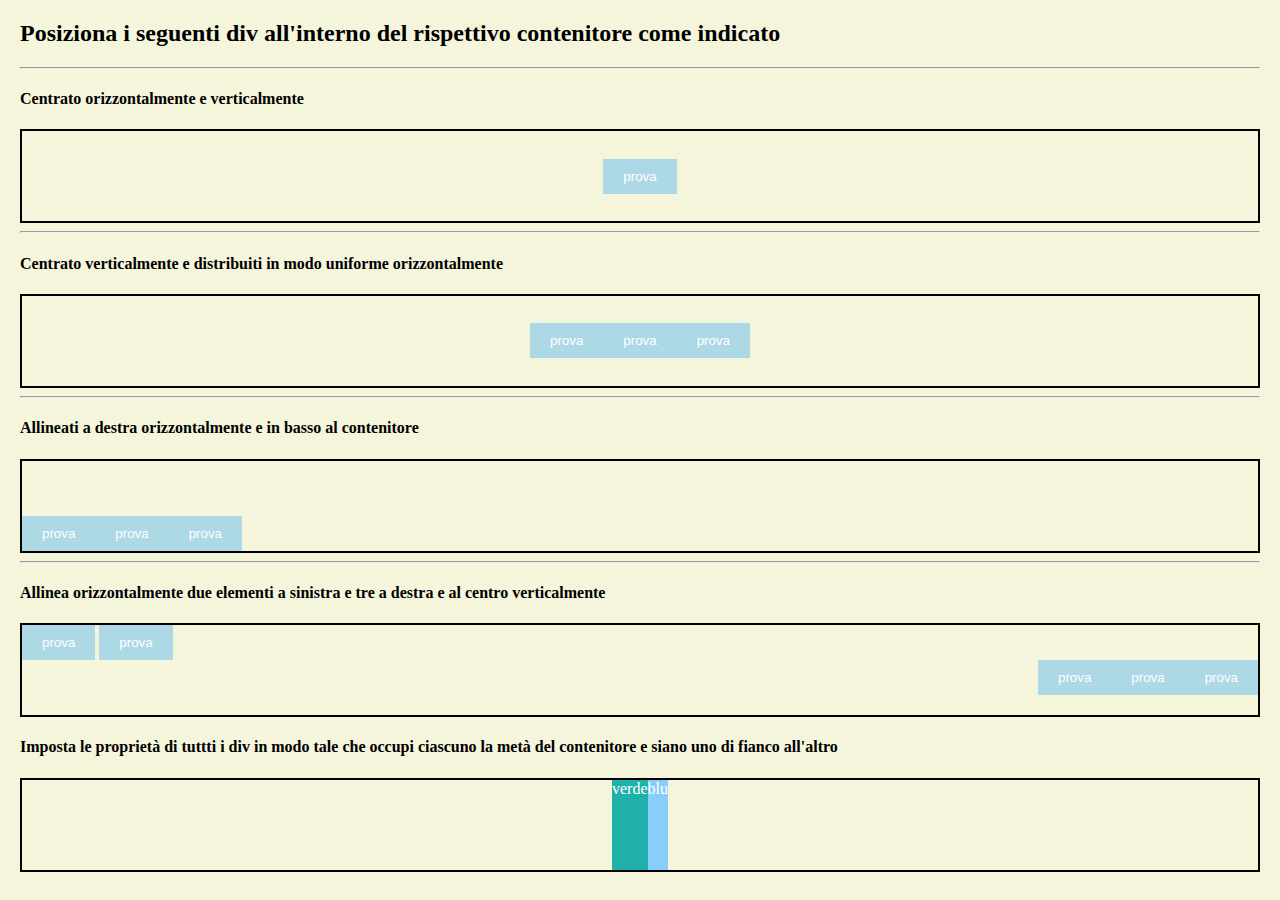
<file: esercizio 1/index.html>
<html>

<head>
    <title>Posizionamento</title>
    <link rel="stylesheet" href="./style.css">
</head>

<body>
    <h2>Posiziona i seguenti div all'interno del rispettivo contenitore come indicato</h2>
    <hr>
    <h4>Centrato orizzontalmente e verticalmente</h4>
    <div class="contenitore" id="primo">
        <button class="elemento">prova</button>
    </div>

    <hr>

    <h4>Centrato verticalmente e distribuiti in modo uniforme orizzontalmente</h4>
    <div class="contenitore" id="secondo">
        <button class="elemento">prova</button>
        <button class="elemento">prova</button>
        <button class="elemento">prova</button>
    </div>

    <hr>

    <h4>Allineati a destra orizzontalmente e in basso al contenitore</h4>
    <div class="contenitore" id="terzo">
        <button class="elemento">prova</button>
        <button class="elemento">prova</button>
        <button class="elemento">prova</button>
    </div>

    <hr>

    <h4>Allinea orizzontalmente due elementi a sinistra e tre a destra e al centro verticalmente</h4>
    <div class="contenitore" id="quarto">
        <div class="g1">
            <button class="elemento">prova</button>
            <button class="elemento">prova</button>
        </div>
        <div class="g2">
            <button class="elemento">prova</button>
            <button class="elemento">prova</button>
            <button class="elemento">prova</button>
        </div>
    </div>

    <h4>Imposta le proprietà di tuttti i div in modo tale che occupi ciascuno la metà del contenitore e siano uno di
        fianco all'altro</h4>
    <div class="contenitore" id="quinto">
        <div class="elemento" id="verde">verde</div>
        <div class="elemento" id="blu">blu</div>
    </div>

</body>

</html>
</file>
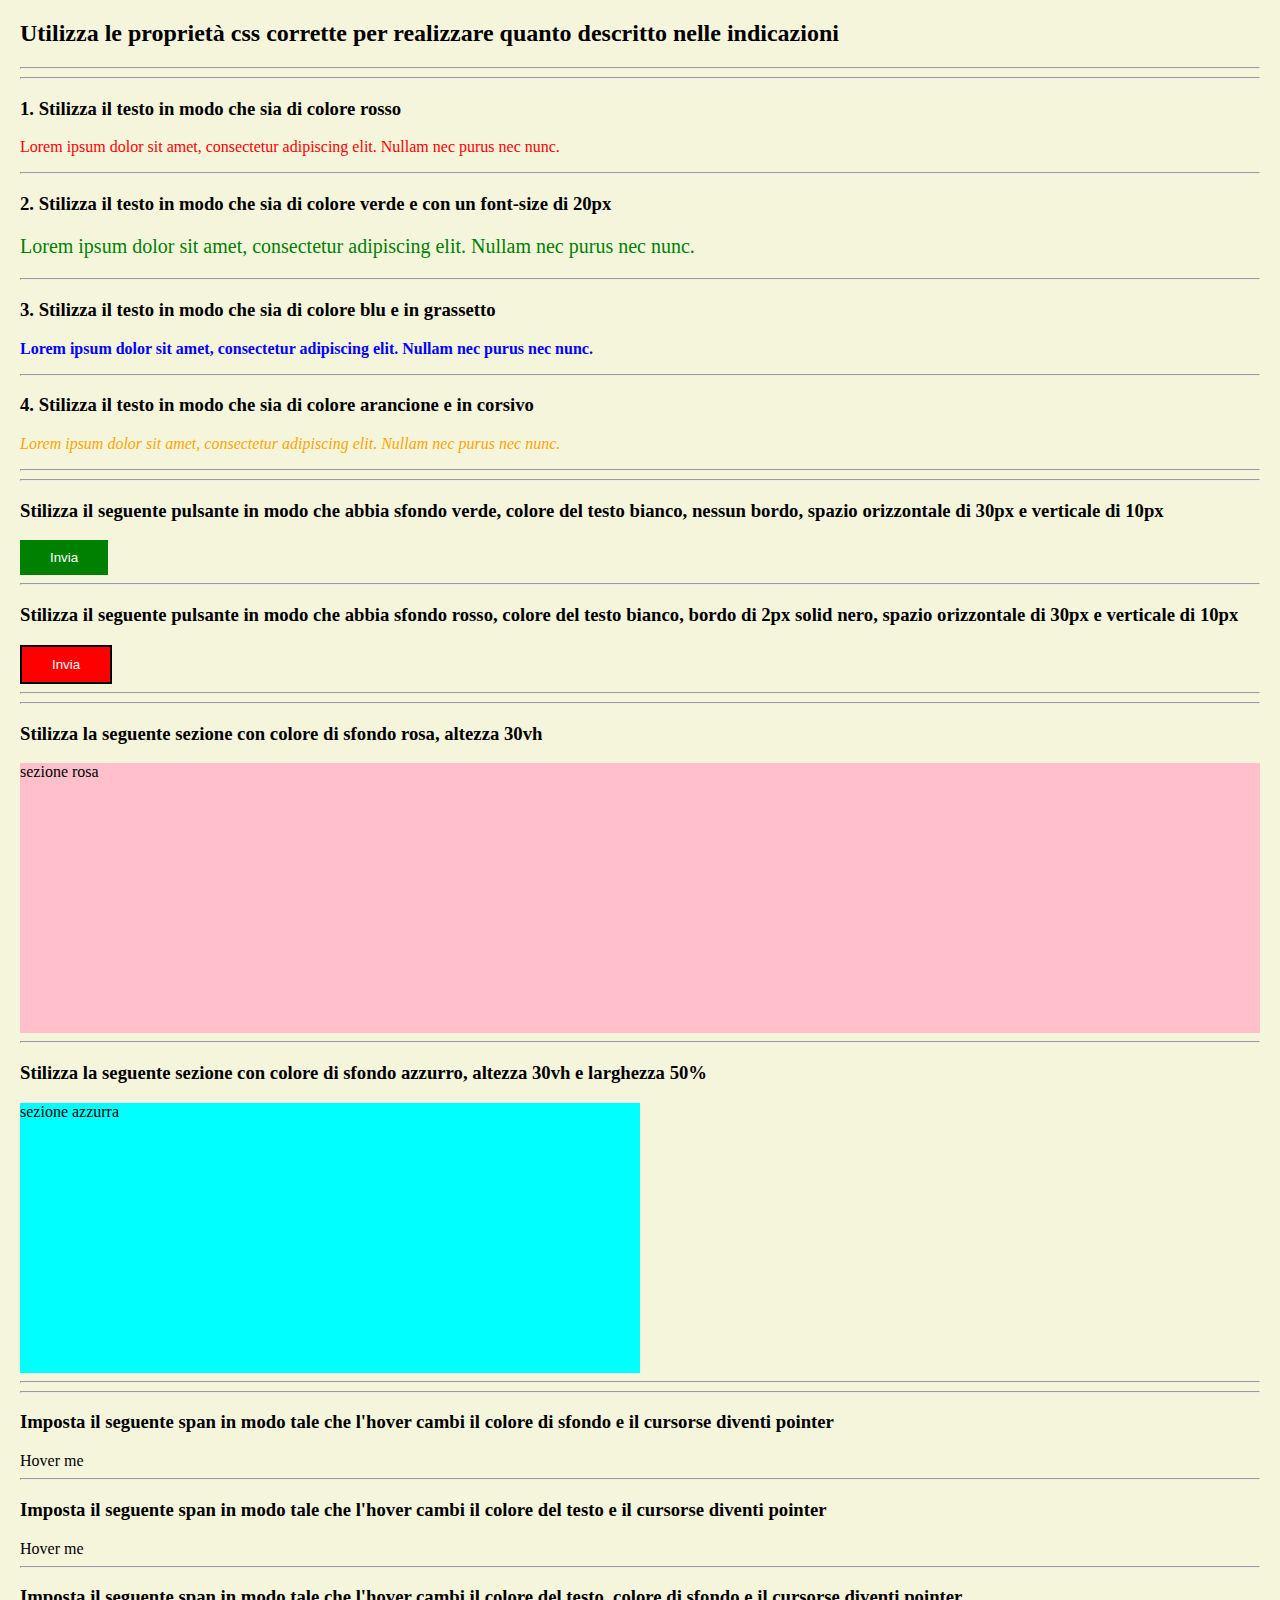
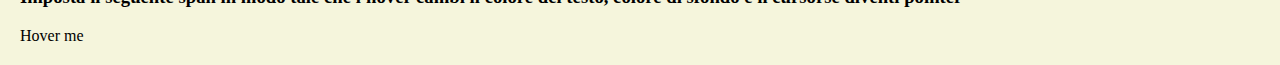
<file: esercizio 2/index.html>
<html>
    <head>
        <title>Stilizzazione</title>
        <link rel="stylesheet" href="./style.css">
    </head>
    <body>
        
        <h2>Utilizza le proprietà css corrette per realizzare quanto descritto nelle indicazioni</h2>
        <hr>
        <hr>

        <h3>1. Stilizza il testo in modo che sia di colore rosso</h3>
        <div class="f1">
            <p>Lorem ipsum dolor sit amet, consectetur adipiscing elit. Nullam nec purus nec nunc.</p>
        </div>
        
        
        <hr>

        <h3>2. Stilizza il testo in modo che sia di colore verde e con un font-size di 20px</h3>
        <div class="f2">
            <p >Lorem ipsum dolor sit amet, consectetur adipiscing elit. Nullam nec purus nec nunc.</p>
        </div>
        
        <hr>

        <h3>3. Stilizza il testo in modo che sia di colore blu e in grassetto</h3>
        <div class="f3">
            <p >Lorem ipsum dolor sit amet, consectetur adipiscing elit. Nullam nec purus nec nunc.</p>
        </div>
       
        <hr>

        <h3>4. Stilizza il testo in modo che sia di colore arancione e in corsivo</h3>
        <div class="f4">
            <p >Lorem ipsum dolor sit amet, consectetur adipiscing elit. Nullam nec purus nec nunc.</p>
        </div>
        

        <hr>
        <hr>

        <h3>Stilizza il seguente pulsante in modo che abbia sfondo verde, colore del testo bianco, nessun bordo, spazio orizzontale di 30px e verticale di 10px</h3>
        <button class="b1">Invia</button>

        <hr>

        <h3>Stilizza il seguente pulsante in modo che abbia sfondo rosso, colore del testo bianco, bordo di 2px solid nero, spazio orizzontale di 30px e verticale di 10px</h3>
        <button class="b2">Invia</button>

        <hr>
        <hr>

        <h3>Stilizza la seguente sezione con colore di sfondo rosa, altezza 30vh</h3>
        <div class="d1">sezione rosa</div>

        <hr>

        <h3>Stilizza la seguente sezione con colore di sfondo azzurro, altezza 30vh e larghezza 50%</h3>
        <div class="d2">sezione azzurra</div>

        <hr>
        <hr>

        <h3>Imposta il seguente span in modo tale che l'hover cambi il colore di sfondo e il cursorse diventi pointer</h3>
        <span class="sp1">Hover me</span>   

        <hr>

        <h3>Imposta il seguente span in modo tale che l'hover cambi il colore del testo e il cursorse diventi pointer</h3>
        <span class="sp2">Hover me</span>

        <hr>

        <h3>Imposta il seguente span in modo tale che l'hover cambi il colore del testo, colore di sfondo e il cursorse diventi pointer</h3>
        <span class="sp3">Hover me</span>
    </body>
</html>
</file>
<file: esercizio 1/style.css>
body {
    background-color: beige;
    margin: 0;
    padding: 20px;
}

.contenitore {
    height: 10vh;
    border: 2px solid black;
}

button {
    background-color: lightblue;
    color: white;
    padding: 10px 20px;
    border: none;
}

.elemento {
    color: white;
}

#primo {
    /* inserisci qui il codice per il primo elemento*/
    display: flex;
    justify-content: center;
    align-items: center;
}

#secondo {
    /* inserisci qui il codice per il secondo elemento*/
    display: flex;
    justify-content: center;
    align-items: center;
}

#terzo {
    /* inserisci qui il codice per il terzo elemento*/
    display: flex;
    
    align-items: last baseline;
}

#quarto {
    /* inserisci qui il codice per il quarto elemento*/
    
}

#quinto {
    /* inserisci qui il codice per il quinto elemento*/
    display: flex;
    justify-content: center;


}

#verde {
    background-color: lightseagreen;

}

#blu {
    background-color: lightskyblue;
}
.g1 {
    margin-right: 2px;
    display: flex-s;
    justify-content: center;
    align-items: center;
}

.g2 {
    justify-content: flex-end;
    display: flex;
    align-items: center;
}
</file>
<file: esercizio 2/style.css>
body {
    margin: 0;
    background-color: beige;
    padding: 20px;
}

/* Inserisci qui di seguito il css necessario per completare gli esercizi */

.f1 {
    color: red;
}

.f2 {
    color: green; 
    font-size: 20px;
}

.f3{
    color: blue;
    font-weight: bold;
}

.f4{
    color: orange; 
    font-style: italic;
}

.b1 {
    background-color: green;
    color: white;
    border: none;
    padding-inline: 30px;
    padding-block: 10px;
}

.b2 {
    background-color: red;
    color: white;
    border: 2px solid black;
    padding-inline: 30px;
    padding-block: 10px;
}

.d1 {
    background-color: pink;
    height: 30vh;
}

.d2 {
    background-color: aqua;
    height: 30vh;
    width: 50%;
}

.sp2:hover{
    color: blue;
    cursor: pointer;
}

.sp3:hover {
    color: red;
    background-color: goldenrod;
    cursor: pointer;
}

.sp1:hover {
    background-color: brown;
    cursor: pointer;
}
</file>
